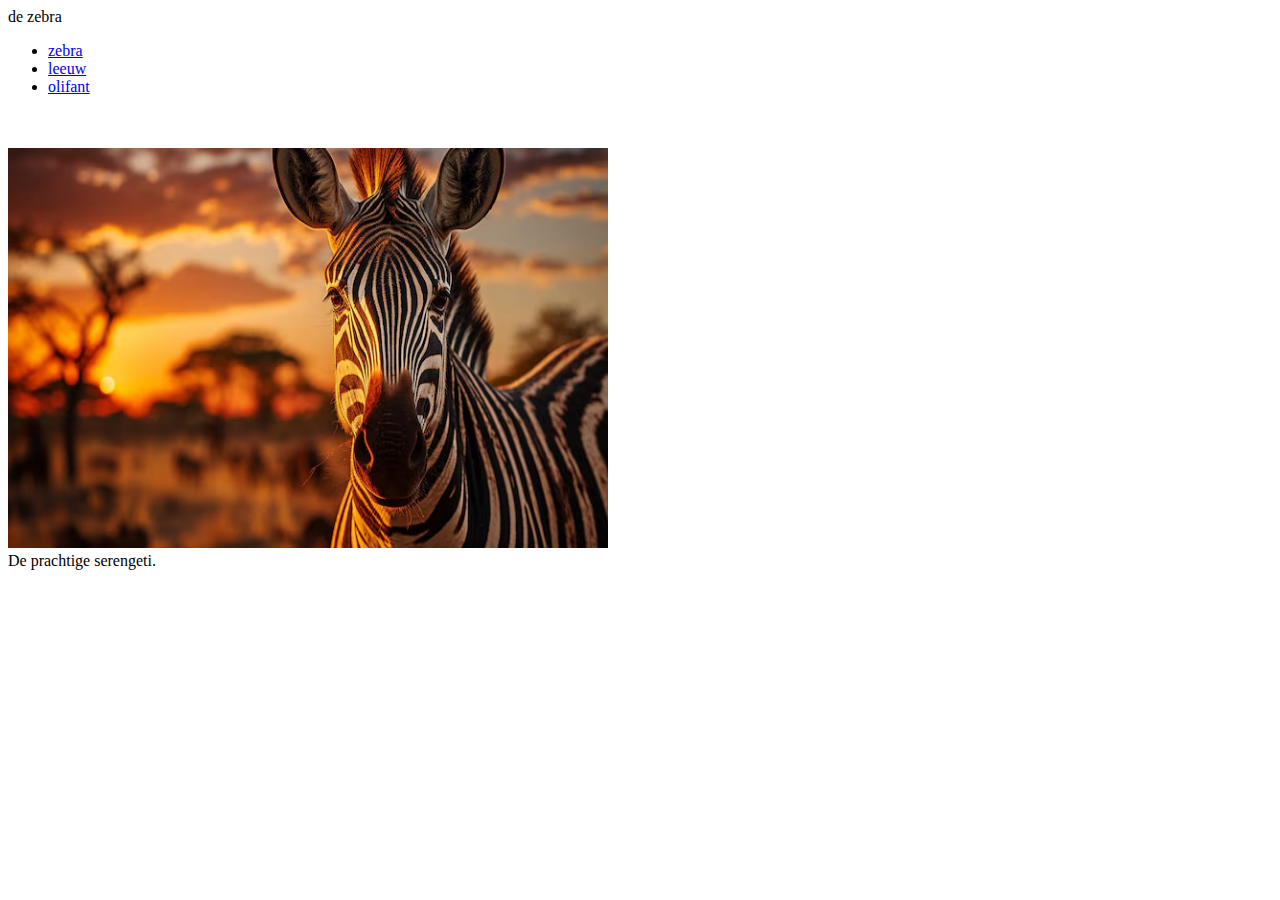
<file: index.html>
<!DOCTYPE html> <!--dit is mijn home pagina>
<html> <!--dit is mijn element-->
<head>
    <title>het eerste begin</title>
     <link rel="stylesheet" type="text/css" href="opmaak.css">
    <meta charset="UTF-8">
</head>
<body>
    de zebra
   <ul>
  <li><a href="index.html">zebra</a></li>
 <li><a href="Binairstelsel">leeuw</a></li>
  <li><a href="kleurmodellen.html">olifant</a></li>
 </ul>
    <br>
    <br>
<img class="page-image4" src="zebra-sunset-serengeti-national-park-a5_1022901-9285.avif" alt="McLaren 750s"width="600" height="400"> 
    <div class="desc">De prachtige serengeti. </div>
</body>
</html>
</file>
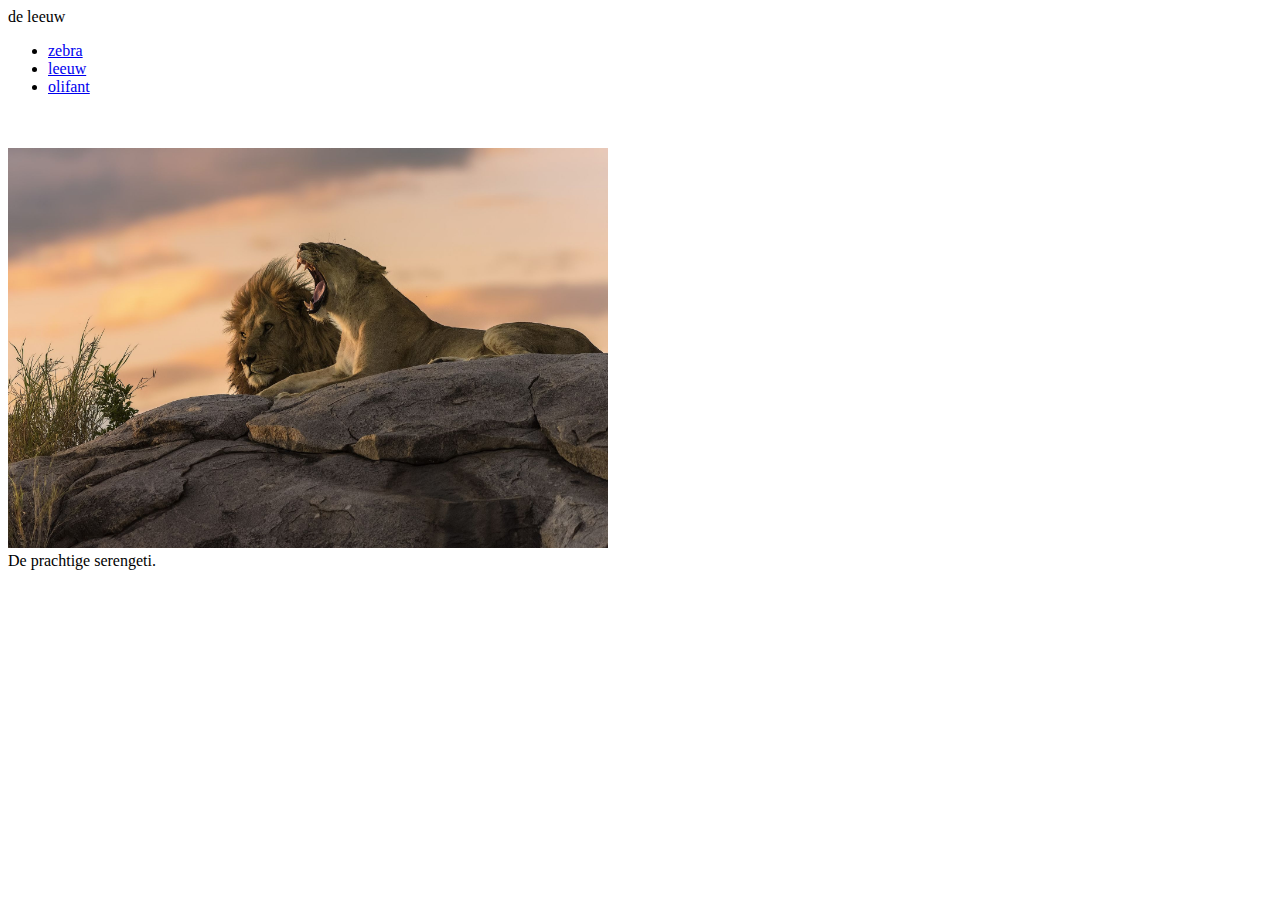
<file: Binairstelsel.html>
<!DOCTYPE html>
<html>
<head>
<title>Binair selsel</title>
   <link rel="stylesheet" type="text/css" href="opmaak.css">
<meta charset="utf-8">
</head>
<body>
  de leeuw
  <p>
    <ul>
   <li><a href="index.html">zebra</a></li>
 <li><a href="Binairstelsel.html"">leeuw</a></li>
  <li><a href="kleurmodellen.html">olifant</a></li>
  </ul> 
<br>
<br>
<img class="page-image4" src="8f0fa8ae2c2cf7e88531666fc3b12f85.jpg" alt="McLaren 750s"width="600" height="400"> 
    <div class="desc">De prachtige serengeti. </div>
</body>
</html>
</file>
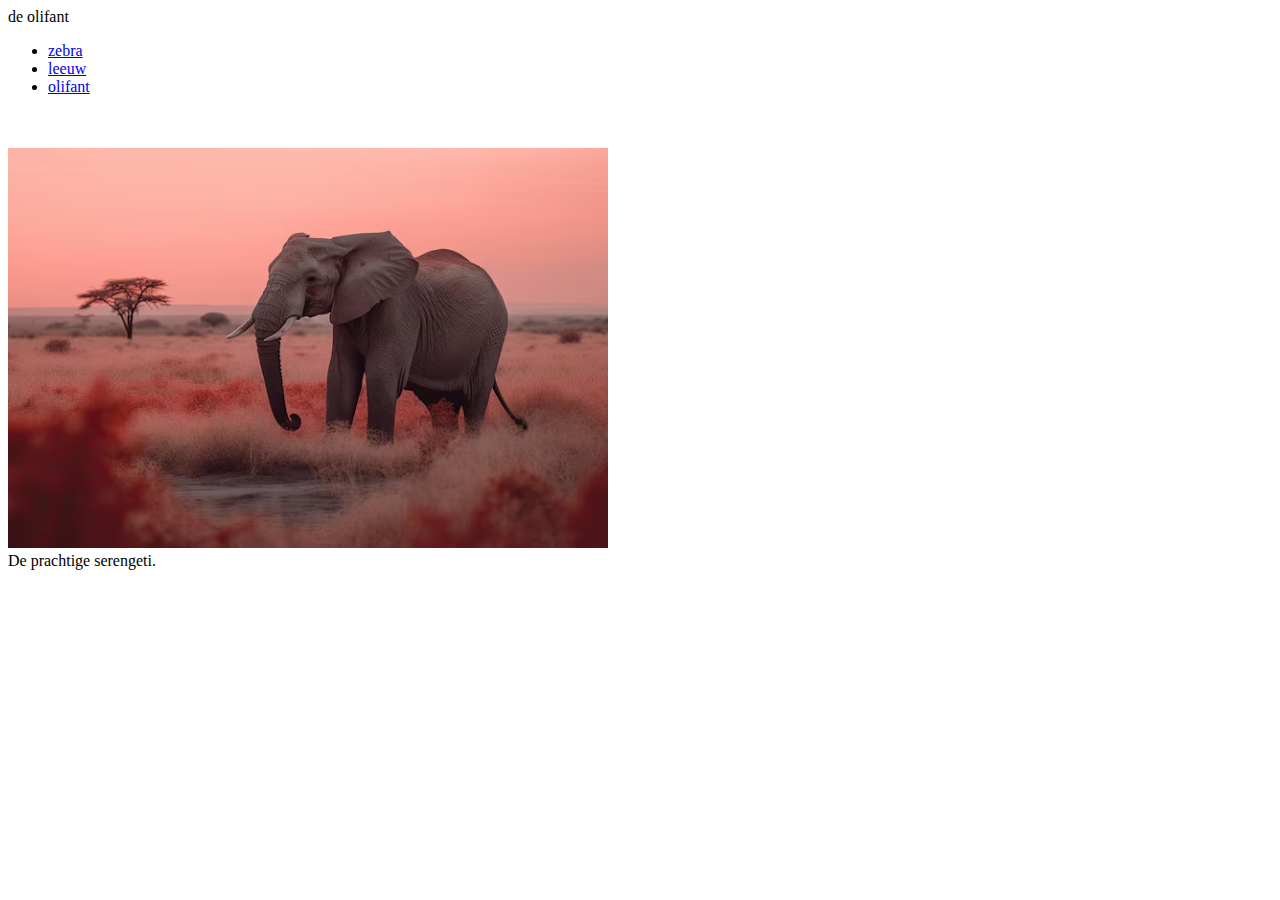
<file: kleurmodellen.html>
<!DOCTYPE html> <!--dit is mijn homepagina>
<html> <!--dit is mijn element-->
<head>
<title>Binairstelsel</title>
   <link rel="stylesheet" type="text/css" href="opmaak.css">
<meta charset="utf-8">
</head>
<body>
  de olifant
  <br>
    <ul>
   <li><a href="index.html">zebra</a></li>
 <li><a href="Binairstelsel">leeuw</a></li>
  <li><a href="kleurmodellen.html">olifant</a></li>
  </ul> 
<br>
<br>
<img class="page-image4" src="majestic-albino-elephant-serengeti-national-park-sunset_909586-150.avif" alt="McLaren 750s"width="600" height="400"> 
    <div class="desc">De prachtige serengeti. </div>
</body>
</html>
</file>
<file: opmaak.css>
ul( 
list-syle-type: none;
Margin:0;
padding:0;
Oferflow:hidden;
Blackground-color:#333;
)
li ( 
float:left;
)
Li a(
display: block;
color: withe;
text-align: center;
padding: 14px 16px;
text-decoration: none;
) 
/* Change the link color to #111(black) on hover*/
Li a:hover(
blackground-color:#111;
)
.page-image2{
  width: 50%; height: auto;
}
.page-image3{
  width: 50%; height: auto;
}
.page-image{
  width: 50%; height: auto;
}
</file>
